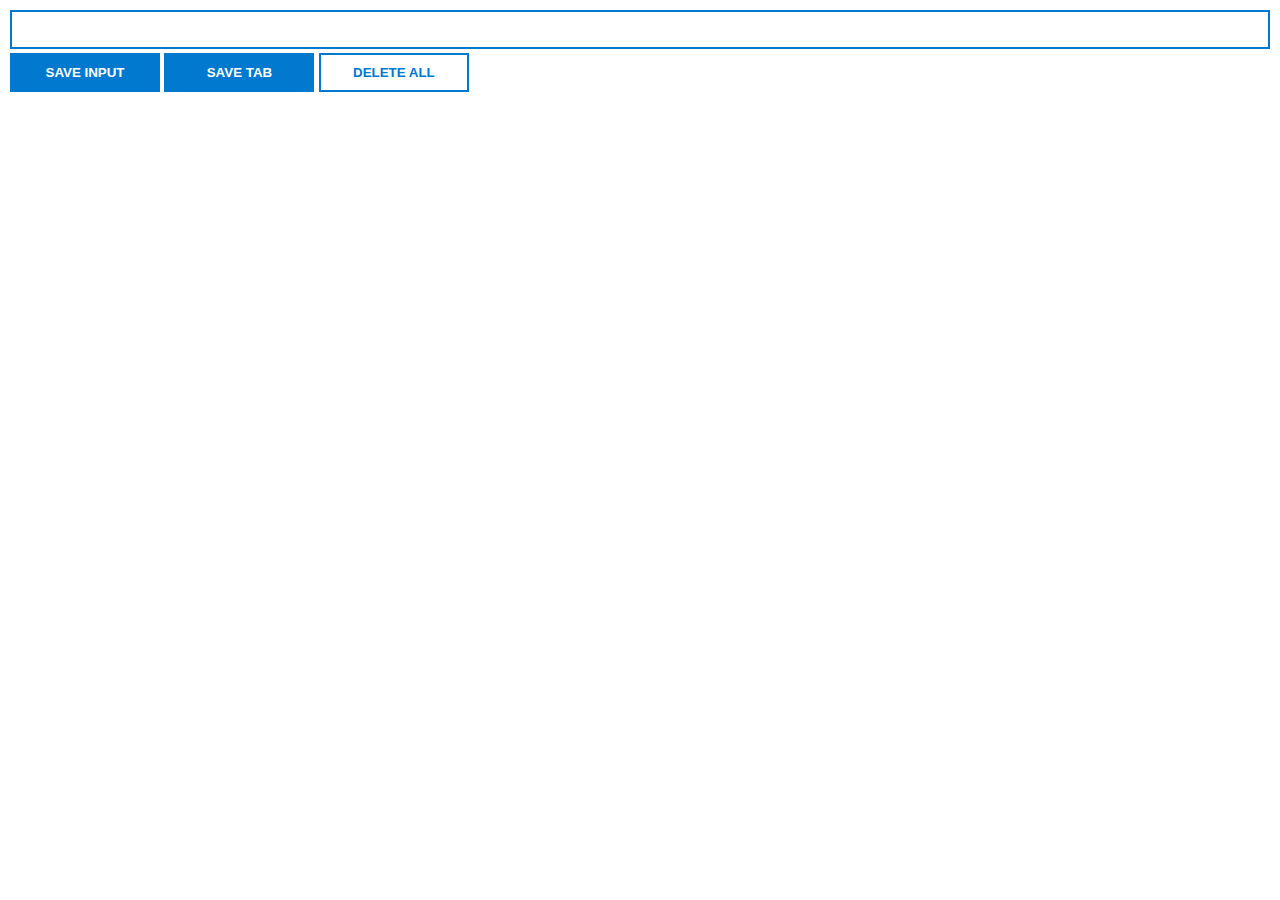
<file: index.html>
<!DOCTYPE html>
<html lang="en">
<head>
    <meta charset="UTF-8">
    <meta http-equiv="X-UA-Compatible" content="IE=edge">
    <meta name="viewport" content="width=device-width, initial-scale=1.0">
    <title>Extension</title>
    <link href="style.css" rel="stylesheet" type="text/css">
</head>
<body>
    <input type="text" id="input-el" class="border">
    <div id="buttons-div">
        <button id="input-btn" class="add-btn border">SAVE INPUT</button>
        <button id="tab-btn" class="add-btn border">SAVE TAB</button>
        <button id="delete-btn" class="border">DELETE ALL</button>
    </div>
    <ul id="ul-el"></ul>
    <script src="index.js"></script>
</body>
</html>
</file>
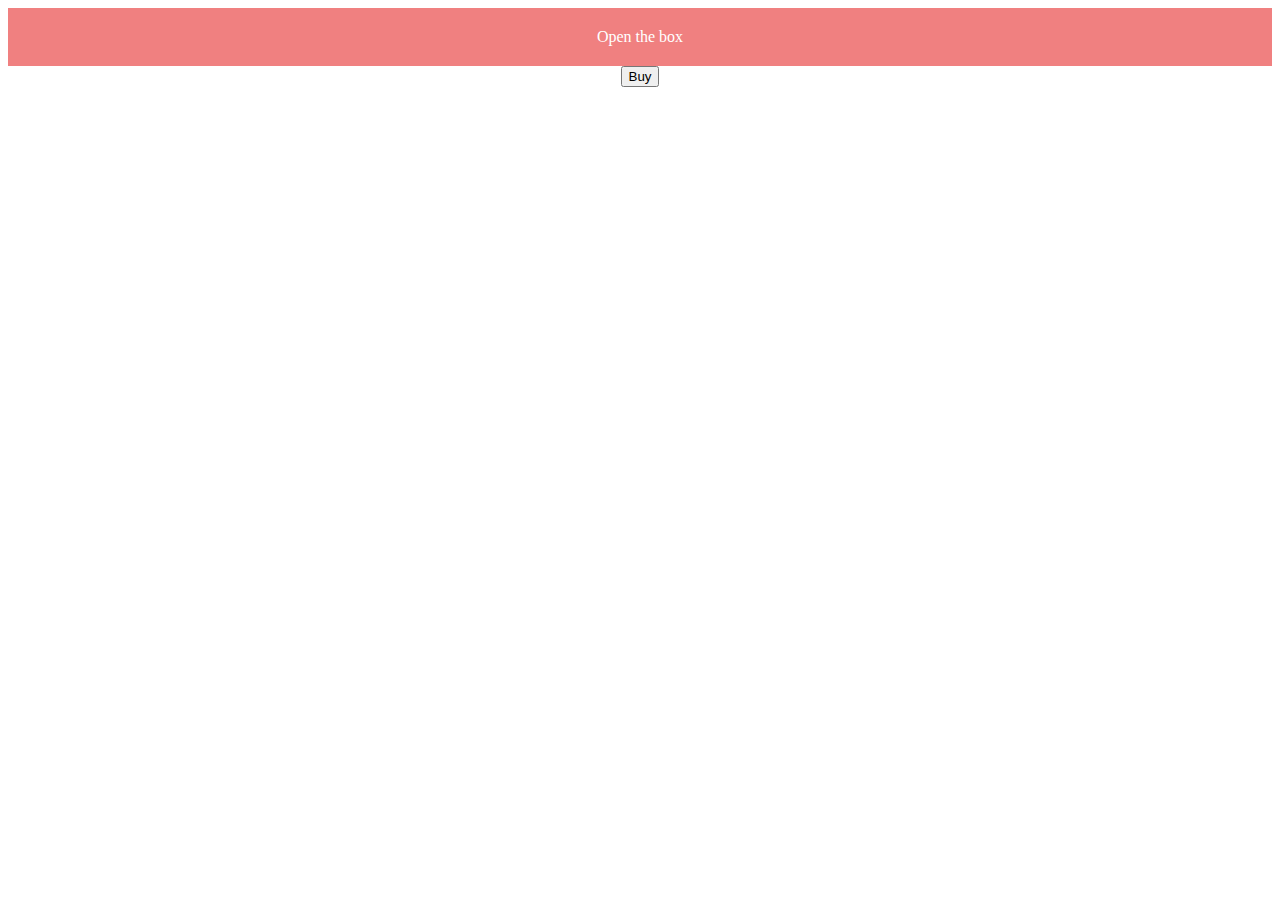
<file: practise.html>
<!DOCTYPE html>
<html lang="en">
<head>
    <meta charset="UTF-8">
    <meta http-equiv="X-UA-Compatible" content="IE=edge">
    <meta name="viewport" content="width=device-width, initial-scale=1.0">
    <title>Practise</title>
    <style>
        body{
            text-align: center;
        }
        #box-el{
            cursor: pointer;
            padding:20px;
            background-color: lightcoral;
            color: white;
        }
    </style>
</head>
<body>
    <div id="box-el">Open the box</div>
    <div id="container"></div>
    <p id="welcome-el"></p>
    <script>
        let boxEl = document.getElementById("box-el")
        boxEl.addEventListener("click",function(){
            boxEl.textContent = "Box opened"
            boxEl.style = "box-shadow: inset 0 0 0 10px lightcoral; background-color:black;"
        })

        const containerDiv = document.getElementById("container")
        containerDiv.innerHTML="<button id='buy-btn'>Buy</button>"
        const buyBtn = document.getElementById("buy-btn")
        buyBtn.addEventListener("click",function(){
            containerDiv.innerHTML+="<p>Thank you!</p>"
        })


        //templed strings ################
        const recipient = "James"
        const sender = Peter
        const email = `
            Hey ${recipient}! 
            How is it going? 
            Cheers ${sender}
        ` 
        console.log(email)


        //truthy and falsy values
        /* Truthy 
            if ("asudgkjafh")
            if (["sdiuhfks"])

           Falsy
            false
            0
            ""
            null        -> we signalize emptyness
            undefined   -> how JavaScript signalize emptyness
            NaN


            czy trythy czy falsy

            let trueOrFalse = Boolean("asdads")
        */

        const welcomeEl = document.getElementById("welcome-el")

        function greetUser(greeting, name, emoji) {
            welcomeEl.textContent = `${greeting}, ${name} ${emoji}`   
        }
        greetUser("Hello","Piotr")


        function add(num1, num2){
            return num1 + num2
        }
        console.log(add(8,2))

        function getFirst(arr){
            return arr[0]
        }
        const animals = ["shark","bear","dog"]
        console.log(getFirst(animals))


    </script> 
</body>
</html>
</file>
<file: style.css>
body{
    margin:0px;
    padding:10px;
    color:rgb(0, 121, 207);
    font-family: Helvetica, sans-serif;
    min-width: 500px;
}
#input-el{
    outline:none;
    /*width:100%      100% + padding = 100% + 10px + 10px*/
    width:100%;
    box-sizing: border-box;
    padding: 10px;
    color:rgb(0, 121, 207);
    margin-bottom: 4px;
}
#input-el:focus{
    background-color: azure;
}
.border{
    border: solid 2px rgb(0, 121, 207);
}
button{
    padding: 10px 20px;
    font-weight: bold;
    width:150px;
}
.add-btn{
    background-color: rgb(0, 121, 207);
    color:white;
}
.add-btn:hover{
    background-color: rgb(0, 92, 157);
    border: solid 2px rgb(0, 92, 157);
}
#delete-btn{
    background-color: white;
    color:rgb(0, 121, 207);
}
#delete-btn:hover{
    background-color: azure;
}
ul{
    margin-top: 20px;
    padding: 0px;
    list-style-type: none;
}
li{
    color:rgb(0, 121, 207);
    margin: 6px 0px;
}
a{
    color: rgb(0, 121, 207);
}
a:visited{
    color: rgb(0, 121, 207);
}
</file>
